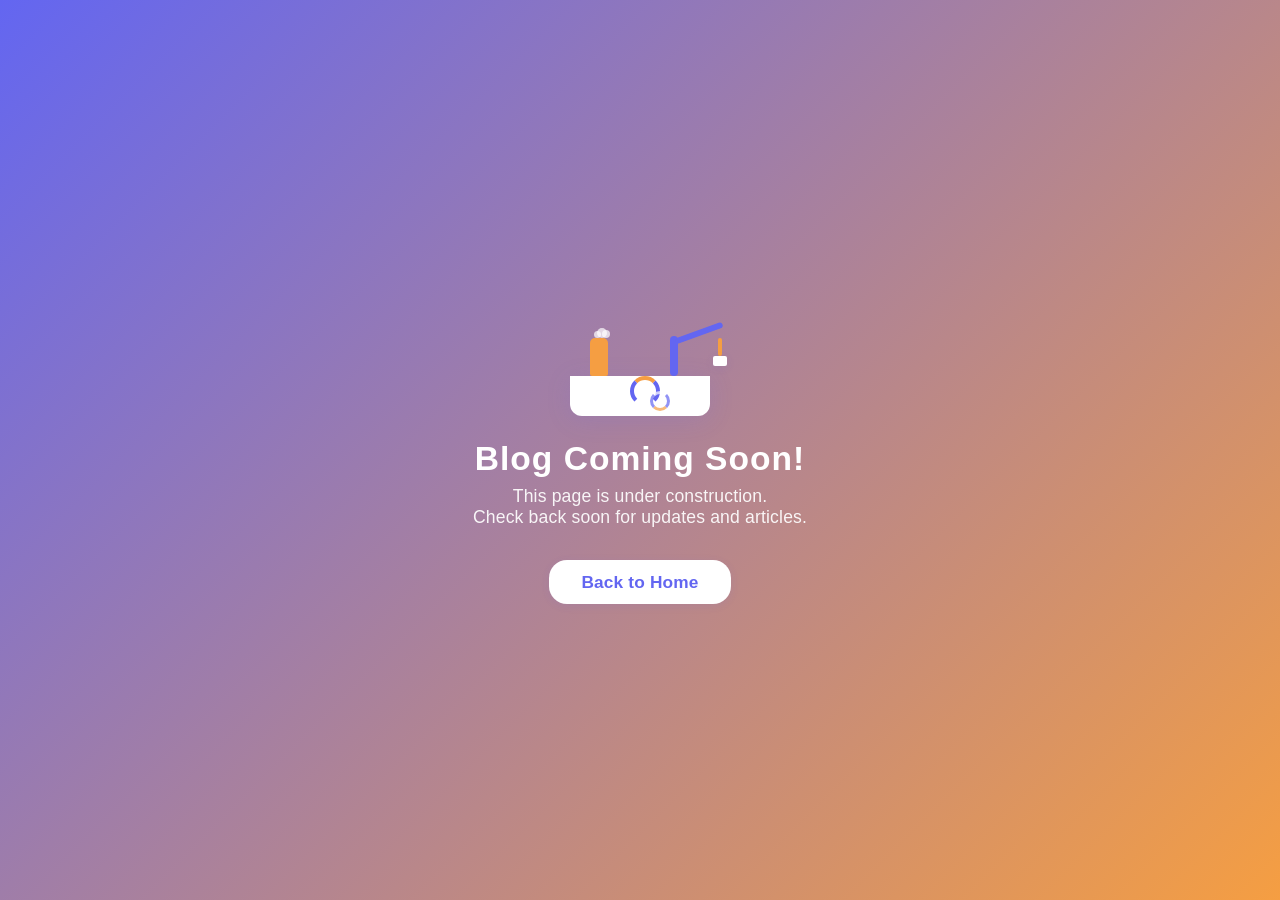
<file: blog.html>
<!DOCTYPE html>
<html lang="en">
<head>
    <meta charset="UTF-8">
    <meta name="viewport" content="width=device-width, initial-scale=1.0">
    <title>Blog - Under Construction</title>
    <link rel="stylesheet" href="styles.css">
    <style>
        body {
            min-height: 100vh;
            display: flex;
            align-items: center;
            justify-content: center;
            background: linear-gradient(135deg, #6366f1 0%, #f59e42 100%);
            overflow: hidden;
        }
        .under-construction {
            text-align: center;
            color: #fff;
            font-family: 'Inter', 'Segoe UI', Arial, sans-serif;
        }
        .factory-animation {
            margin: 0 auto 1.5rem auto;
            width: 180px;
            height: 120px;
            position: relative;
        }
        /* Factory base */
        .factory-base {
            position: absolute;
            bottom: 0;
            left: 20px;
            width: 140px;
            height: 40px;
            background: #fff;
            border-radius: 0 0 12px 12px;
            box-shadow: 0 4px 24px rgba(99,102,241,0.15);
        }
        /* Chimney */
        .chimney {
            position: absolute;
            left: 40px;
            bottom: 40px;
            width: 18px;
            height: 38px;
            background: #f59e42;
            border-radius: 5px 5px 2px 2px;
        }
        /* Smoke */
        .smoke {
            position: absolute;
            left: 47px;
            bottom: 78px;
            width: 10px;
            height: 10px;
            background: #fff;
            border-radius: 50%;
            opacity: 0.7;
            animation: smoke-move 2.2s infinite ease-in-out;
        }
        .smoke2 {
            left: 52px;
            width: 8px;
            height: 8px;
            animation-delay: 0.7s;
        }
        .smoke3 {
            left: 44px;
            width: 7px;
            height: 7px;
            animation-delay: 1.2s;
        }
        @keyframes smoke-move {
            0% { opacity: 0.7; transform: translateY(0) scale(1); }
            60% { opacity: 0.4; transform: translateY(-30px) scale(1.3); }
            100% { opacity: 0; transform: translateY(-50px) scale(1.5); }
        }
        /* Crane */
        .crane-base {
            position: absolute;
            left: 120px;
            bottom: 40px;
            width: 8px;
            height: 40px;
            background: #6366f1;
            border-radius: 4px;
        }
        .crane-arm {
            position: absolute;
            left: 124px;
            bottom: 80px;
            width: 50px;
            height: 6px;
            background: #6366f1;
            border-radius: 3px;
            transform: rotate(-20deg);
        }
        .crane-hook {
            position: absolute;
            left: 168px;
            bottom: 60px;
            width: 4px;
            height: 18px;
            background: #f59e42;
            border-radius: 2px;
            animation: hook-move 2.5s infinite alternate;
        }
        .crane-load {
            position: absolute;
            left: 163px;
            bottom: 50px;
            width: 14px;
            height: 10px;
            background: #fff;
            border-radius: 2px;
            box-shadow: 0 2px 8px rgba(99,102,241,0.10);
            animation: load-move 2.5s infinite alternate;
        }
        @keyframes hook-move {
            0% { bottom: 60px; }
            100% { bottom: 45px; }
        }
        @keyframes load-move {
            0% { bottom: 50px; }
            100% { bottom: 35px; }
        }
        /* Gears */
        .gear {
            position: absolute;
            left: 80px;
            bottom: 10px;
            width: 22px;
            height: 22px;
            border-radius: 50%;
            border: 4px solid #6366f1;
            border-top: 4px solid #f59e42;
            border-bottom: 4px solid #fff;
            animation: gear-spin 1.2s linear infinite;
        }
        .gear2 {
            left: 100px;
            bottom: 5px;
            width: 14px;
            height: 14px;
            border-width: 3px;
            border-top: 3px solid #fff;
            border-bottom: 3px solid #f59e42;
            opacity: 0.7;
            animation: gear-spin-rev 1.8s linear infinite;
        }
        @keyframes gear-spin {
            0% { transform: rotate(0deg); }
            100% { transform: rotate(360deg); }
        }
        @keyframes gear-spin-rev {
            0% { transform: rotate(0deg); }
            100% { transform: rotate(-360deg); }
        }
        .uc-text {
            font-size: 2.1rem;
            font-weight: 700;
            margin-bottom: 0.5rem;
            letter-spacing: 0.03em;
        }
        .uc-desc {
            font-size: 1.1rem;
            color: #fff;
            opacity: 0.92;
        }
        .uc-home {
            display: inline-block;
            margin-top: 2rem;
            padding: 0.7rem 2rem;
            background: #fff;
            color: #6366f1;
            border-radius: 18px;
            font-weight: 600;
            text-decoration: none;
            font-size: 1.08rem;
            box-shadow: 0 2px 8px rgba(99,102,241,0.10);
            transition: background 0.2s, color 0.2s;
        }
        .uc-home:hover {
            background: #6366f1;
            color: #fff;
        }
    </style>
</head>
<body>
    <div class="under-construction">
        <div class="factory-animation">
            <div class="factory-base"></div>
            <div class="chimney"></div>
            <div class="smoke"></div>
            <div class="smoke smoke2"></div>
            <div class="smoke smoke3"></div>
            <div class="crane-base"></div>
            <div class="crane-arm"></div>
            <div class="crane-hook"></div>
            <div class="crane-load"></div>
            <div class="gear"></div>
            <div class="gear gear2"></div>
        </div>
        <div class="uc-text">Blog Coming Soon!</div>
        <div class="uc-desc">This page is under construction.<br>Check back soon for updates and articles.</div>
        <a href="index.html" class="uc-home">Back to Home</a>
    </div>
</body>
</html>
</file>
<file: styles.css>
/* --- THEME ENHANCEMENTS FOR LIGHT & DARK MODES --- */
:root {
    --primary: #6366f1;
    --primary-dark: #4338ca;
    --accent: #f59e42;
    --bg: #f8fafc;
    --bg-sidebar: rgba(255,255,255,0.85);
    --bg-glass: rgba(255,255,255,0.7);
    --text: #22223b;
    --text-light: #6c6f7d;
    --border: #e0e7ef;
    --shadow: 0 8px 32px 0 rgba(31, 38, 135, 0.15);
    --radius: 18px;
    --transition: 0.2s cubic-bezier(.4,0,.2,1);
    --header-bg: #fff;
    --header-bg-dark: #181a20;
    --header-text: #22223b;
    --header-text-dark: #fff;
}

[data-theme="dark"] {
    --bg: #181a20;
    --bg-sidebar: rgba(24,26,32,0.95);
    --bg-glass: rgba(36,38,46,0.85);
    --text: #e5e7eb;
    --text-light: #a1a1aa;
    --border: #23263a;
    --header-bg: #181a20;
    --header-text: #e5e7eb;
    --card-bg: #23263a;
    --input-bg: #23263a;
    --input-border: #23263a;
    --button-bg: #6366f1;
    --button-bg-hover: #4338ca;
    --button-text: #fff;
}

/* --- BUTTONS --- */
.cta-button {
    display: inline-block;
    background: var(--button-bg);
    color: var(--button-text);
    padding: 0.8rem 2rem;
    border-radius: var(--radius);
    font-weight: 600;
    text-decoration: none;
    font-size: 1.08rem;
    box-shadow: 0 2px 8px rgba(99,102,241,0.10);
    transition: background var(--transition), color var(--transition), transform var(--transition);
    border: none;
    cursor: pointer;
}

.cta-button:hover {
    background: var(--button-bg-hover);
    color: var(--button-text);
    transform: translateY(-2px) scale(1.04);
}

.download-btn {
    background: linear-gradient(90deg, var(--primary), var(--accent));
    color: #fff;
    border: none;
    border-radius: var(--radius);
    font-weight: 600;
    padding: 0.7rem 1.5rem;
    box-shadow: 0 2px 8px rgba(245,158,66,0.12);
    transition: background var(--transition), color var(--transition), transform var(--transition);
    cursor: pointer;
}

.download-btn:hover {
    background: linear-gradient(90deg, var(--primary-dark), var(--accent));
    color: #fff;
    transform: translateY(-2px) scale(1.04);
}

[data-theme="dark"] .download-btn {
    background: linear-gradient(90deg, #23263a 0%, #6366f1 100%);
    color: #fff;
}
[data-theme="dark"] .download-btn:hover {
    background: linear-gradient(90deg, #181a20 0%, #4338ca 100%);
    color: #fff;
}

/* --- BUTTON SPACING FIX --- */
.cta-button, .download-btn, .contact-form .cta-button.contact-btn {
    margin-bottom: 0 !important;
    vertical-align: middle;
}
.hero-actions {
    display: flex;
    flex-wrap: wrap;
    gap: 1rem;
    align-items: center;
    margin-bottom: 0;
}

/* --- CARDS & SECTIONS --- */
.skill-card, .project-card, .achievement-card, .exp-item {
    background: #f9fafe;
    color: #23263a;
    border: 1px solid #e0e7ef;
    box-shadow: 0 2px 8px rgba(99,102,241,0.08);
}
.hero, .about, .skills, .projects, .contact, .experience, .achievements {
    background: #fff;
    color: #23263a;
    border: 1px solid #e0e7ef;
    box-shadow: 0 4px 16px rgba(99,102,241,0.07);
}
.hero .highlight {
    color: var(--primary-dark);
    background: #e0e7ef;
    border-radius: 6px;
    padding: 0 0.3em;
}

/* --- DARK THEME CARD & CONTENT CONTRAST FIXES --- */
[data-theme="dark"] .skill-card, [data-theme="dark"] .project-card, [data-theme="dark"] .achievement-card, [data-theme="dark"] .exp-item {
    background: #23263a;
    color: #e5e7eb;
    border: 1px solid #35395a;
    box-shadow: 0 2px 8px rgba(99,102,241,0.13);
}
[data-theme="dark"] .hero, [data-theme="dark"] .about, [data-theme="dark"] .skills, [data-theme="dark"] .projects, [data-theme="dark"] .contact, [data-theme="dark"] .experience, [data-theme="dark"] .achievements {
    background: #181a20;
    color: #e5e7eb;
    border: 1px solid #23263a;
    box-shadow: 0 4px 16px rgba(99,102,241,0.13);
}
[data-theme="dark"] .hero .highlight {
    color: #a5b4fc;
    background: #23263a;
    border-radius: 6px;
    padding: 0 0.3em;
}

/* --- FORMS --- */
.contact-form input,
.contact-form textarea {
    background: var(--input-bg);
    color: var(--text);
    border: 1px solid var(--input-border);
    transition: background var(--transition), color var(--transition), border var(--transition);
}

.contact-form input:focus,
.contact-form textarea:focus {
    border: 1.5px solid var(--primary);
    box-shadow: 0 2px 8px rgba(99,102,241,0.08);
}

[data-theme="dark"] .contact-form input,
[data-theme="dark"] .contact-form textarea {
    background: var(--input-bg);
    color: var(--text);
    border: 1px solid var(--input-border);
}

/* --- SIDEBAR --- */
.sidebar {
    background: linear-gradient(135deg, var(--primary) 0%, #a5b4fc 100%);
    color: #fff;
    transition: background var(--transition), color var(--transition);
}
[data-theme="dark"] .sidebar {
    background: linear-gradient(135deg, #23263a 0%, #6366f1 100%);
    color: #fff;
}

/* --- MAIN CONTENT & SECTIONS --- */
body, .main-col, .main-content, .about, .skills, .projects, .contact, .hero, .experience, .achievements {
    background: var(--bg);
    color: var(--text);
    transition: background var(--transition), color var(--transition);
}
[data-theme="dark"] body,
[data-theme="dark"] .main-col,
[data-theme="dark"] .main-content,
[data-theme="dark"] .about,
[data-theme="dark"] .skills,
[data-theme="dark"] .projects,
[data-theme="dark"] .contact,
[data-theme="dark"] .hero,
[data-theme="dark"] .experience,
[data-theme="dark"] .achievements {
    background: var(--bg-glass);
    color: var(--text);
}

/* --- HEADER --- */
.main-header {
    background: var(--header-bg);
    color: var(--header-text);
    transition: background var(--transition), color var(--transition);
}
[data-theme="dark"] .main-header {
    background: var(--header-bg);
    color: var(--header-text);
}

/* Fix: Light theme header text color */
[data-theme="light"] .main-header {
    background: var(--header-bg);
    color: var(--header-text);
}
[data-theme="light"] .header-logo,
[data-theme="light"] .header-nav a,
[data-theme="light"] .theme-toggle {
    color: var(--header-text);
}

.header-logo {
    color: var(--header-text);
    transition: color var(--transition);
}
[data-theme="dark"] .header-logo {
    color: var(--header-text);
}

.header-nav a {
    color: var(--header-text);
    transition: background var(--transition), color var(--transition);
}
[data-theme="dark"] .header-nav a {
    color: var(--header-text);
}

.theme-toggle {
    color: var(--header-text);
    transition: color var(--transition);
}
[data-theme="dark"] .theme-toggle {
    color: var(--header-text);
}

/* --- FOOTER --- */
footer {
    color: var(--text-light);
    background: transparent;
    transition: color var(--transition);
}
[data-theme="dark"] footer {
    color: var(--text-light);
}

/* --- ANIMATION TRANSITIONS FOR THEME SWITCH --- */
body, .main-header, .sidebar, .main-content, .about, .skills, .projects, .contact, .hero, .experience, .achievements, .skill-card, .project-card, .achievement-card, .exp-item, .cta-button, .download-btn, .header-logo, .header-nav a, .theme-toggle, .contact-form input, .contact-form textarea {
    transition: background 0.3s, color 0.3s, border 0.3s, box-shadow 0.3s;
}

/* --- GLOBAL FONT IMPROVEMENT --- */
body, .main-col, .main-content, .about, .skills, .projects, .contact, .hero, .experience, .achievements, .profile, .profile-name, .profile-role, .profile-social, .sidebar, .header-logo, .header-nav a, .theme-toggle, .skill-card, .exp-item, .achievement-card, .cta-button, .download-btn, .contact-form input, .contact-form textarea {
    font-family: 'Inter', 'Segoe UI', 'Roboto', Arial, sans-serif !important;
    letter-spacing: 0.01em;
    font-smooth: always;
    -webkit-font-smoothing: antialiased;
    -moz-osx-font-smoothing: grayscale;
}

/* --- EXPERIENCE SECTION BEAUTIFICATION --- */
.experience {
    background: var(--bg-glass);
    border-radius: var(--radius);
    box-shadow: var(--shadow);
    padding: 2.5rem 2rem 2rem 2rem;
    margin-bottom: 2.5rem;
    animation: fadeInUp 1s;
}
.experience-timeline {
    display: flex;
    flex-direction: column;
    gap: 2.2rem;
    margin: 0 auto;
    max-width: 700px;
    position: relative;
    padding-left: 2.5rem;
}
.experience-timeline::before {
    content: '';
    position: absolute;
    left: 18px;
    top: 0;
    bottom: 0;
    width: 3px;
    background: linear-gradient(180deg, var(--primary), var(--accent));
    border-radius: 2px;
    opacity: 0.18;
}
.exp-item {
    background: var(--card-bg, #fff);
    border-radius: 14px;
    box-shadow: 0 2px 8px rgba(99,102,241,0.07);
    padding: 1.3rem 1.5rem 1.1rem 2.5rem;
    position: relative;
    border-left: 5px solid var(--primary);
    transition: background 0.3s, color 0.3s;
}
.exp-item::before {
    content: '';
    position: absolute;
    left: -18px;
    top: 1.5rem;
    width: 18px;
    height: 18px;
    background: linear-gradient(135deg, var(--primary), var(--accent));
    border-radius: 50%;
    box-shadow: 0 2px 8px rgba(99,102,241,0.13);
    border: 3px solid #fff;
    z-index: 2;
}
.exp-role {
    font-size: 1.18rem;
    font-weight: 700;
    color: var(--primary);
    margin-bottom: 0.2rem;
}
.exp-company {
    font-size: 1.05rem;
    font-weight: 600;
    color: var(--text-light);
    margin-bottom: 0.1rem;
}
.exp-duration {
    font-size: 0.98rem;
    color: var(--accent);
    margin-bottom: 0.7rem;
    font-weight: 500;
}
.exp-desc ul {
    margin: 0.2rem 0 0 1.2rem;
    padding: 0;
    list-style: disc;
    color: var(--text);
    font-size: 1.01rem;
    line-height: 1.7;
}
[data-theme="dark"] .experience {
    background: #23263a;
}
[data-theme="dark"] .exp-item {
    background: #181a20;
    border-left: 5px solid #6366f1;
}
[data-theme="dark"] .exp-item::before {
    border: 3px solid #23263a;
}
[data-theme="dark"] .exp-role {
    color: #a5b4fc;
}
[data-theme="dark"] .exp-company {
    color: #a1a1aa;
}
[data-theme="dark"] .exp-duration {
    color: #f59e42;
}
[data-theme="dark"] .exp-desc ul {
    color: #e5e7eb;
}

/* --- KEY ACHIEVEMENTS BEAUTIFICATION --- */
.achievements {
    background: var(--bg-glass);
    border-radius: var(--radius);
    box-shadow: var(--shadow);
    padding: 2.5rem 2rem 2rem 2rem;
    margin-bottom: 2.5rem;
    animation: fadeInUp 1s;
}
.achievement-cards {
    display: grid;
    grid-template-columns: repeat(auto-fit, minmax(220px, 1fr));
    gap: 1.5rem;
    margin-top: 1.5rem;
}
.achievement-card {
    background: var(--card-bg, #fff);
    border-radius: 14px;
    box-shadow: 0 2px 8px rgba(99,102,241,0.07);
    padding: 1.3rem 1.5rem 1.1rem 1.5rem;
    position: relative;
    border-left: 5px solid var(--accent);
    transition: background 0.3s, color 0.3s;
    display: flex;
    flex-direction: column;
    align-items: flex-start;
    min-height: 120px;
}
.achievement-card h3 {
    font-size: 1.13rem;
    font-weight: 700;
    color: var(--primary);
    margin-bottom: 0.3rem;
}
.achievement-card p {
    color: var(--text-light);
    font-size: 1.01rem;
    margin: 0;
}
[data-theme="dark"] .achievements {
    background: #23263a;
}
[data-theme="dark"] .achievement-card {
    background: #181a20;
    border-left: 5px solid #f59e42;
}
[data-theme="dark"] .achievement-card h3 {
    color: #fbbf24;
}
[data-theme="dark"] .achievement-card p {
    color: #e5e7eb;
}

/* --- SIDEBAR ANIMATED BACKGROUND --- */
.sidebar {
    position: relative;
    overflow: hidden;
}
.sidebar-animated-bg {
    position: absolute;
    top: 0; left: 0; right: 0; bottom: 0;
    z-index: 0;
    pointer-events: none;
    width: 100%;
    height: 100%;
    background: none;
    overflow: hidden;
}
.sidebar-animated-bg .star {
    position: absolute;
    border-radius: 50%;
    background: white;
    opacity: 0.7;
    animation: sidebar-star-twinkle 2.5s infinite alternate;
    box-shadow: 0 0 8px 2px #fff, 0 0 16px 4px var(--primary);
}
.sidebar-animated-bg .star1 { width: 2.5px; height: 2.5px; left: 12%; top: 18%; animation-delay: 0s; }
.sidebar-animated-bg .star2 { width: 1.8px; height: 1.8px; left: 60%; top: 12%; animation-delay: 0.7s; }
.sidebar-animated-bg .star3 { width: 2.2px; height: 2.2px; left: 80%; top: 60%; animation-delay: 1.2s; }
.sidebar-animated-bg .star4 { width: 1.5px; height: 1.5px; left: 30%; top: 70%; animation-delay: 1.7s; }
.sidebar-animated-bg .star5 { width: 2.8px; height: 2.8px; left: 45%; top: 40%; animation-delay: 2.1s; }
.sidebar-animated-bg .star6 { width: 1.2px; height: 1.2px; left: 75%; top: 25%; animation-delay: 1.3s; }
.sidebar-animated-bg .star7 { width: 2.1px; height: 2.1px; left: 20%; top: 80%; animation-delay: 0.9s; }
.sidebar-animated-bg .star8 { width: 1.7px; height: 1.7px; left: 55%; top: 75%; animation-delay: 1.8s; }
.sidebar-animated-bg .star9 { width: 2.3px; height: 2.3px; left: 85%; top: 35%; animation-delay: 0.4s; }
.sidebar-animated-bg .star10 { width: 1.4px; height: 1.4px; left: 38%; top: 55%; animation-delay: 2.3s; }

@keyframes sidebar-star-twinkle {
    0% { opacity: 0.5; transform: scale(1); }
    50% { opacity: 1; transform: scale(1.3); }
    100% { opacity: 0.5; transform: scale(1); }
}

/* --- END THEME ENHANCEMENTS --- */
:root {
    --primary: #6366f1;
    --primary-dark: #4338ca;
    --accent: #f59e42;
    --bg: #f8fafc;
    --bg-sidebar: rgba(255,255,255,0.85);
    --bg-glass: rgba(255,255,255,0.7);
    --text: #22223b;
    --text-light: #6c6f7d;
    --border: #e0e7ef;
    --shadow: 0 8px 32px 0 rgba(31, 38, 135, 0.15);
    --radius: 18px;
    --transition: 0.2s cubic-bezier(.4,0,.2,1);
    --header-bg: #fff;
    --header-bg-dark: #181a20;
    --header-text: #22223b;
    --header-text-dark: #fff;
}

body {
    background: var(--bg);
    color: var(--text);
    font-family: 'Inter', 'Segoe UI', Arial, sans-serif;
    margin: 0;
    min-height: 100vh;
    transition: background 0.3s, color 0.3s;
}

/* Sticky Header */
.main-header {
    position: sticky !important;
    top: 0;
    width: 100%;
    z-index: 2002;
    box-shadow: 0 2px 12px rgba(0,0,0,0.04);
    background: var(--header-bg);
}

[data-theme="dark"] .main-header {
    background: var(--header-bg-dark);
}

/* Fix: Light theme header text color */
[data-theme="light"] .main-header {
    background: var(--header-bg);
    color: var(--header-text);
}
[data-theme="light"] .header-logo,
[data-theme="light"] .header-nav a,
[data-theme="light"] .theme-toggle {
    color: var(--header-text);
}

.header-content {
    display: flex;
    align-items: center;
    justify-content: space-between;
    max-width: 1200px;
    margin: 0 auto;
    padding: 0.7rem 4vw;
}

.header-logo {
    font-weight: 700;
    font-size: 1.2rem;
    color: var(--header-text);
    letter-spacing: 1px;
}

[data-theme="dark"] .header-logo {
    color: var(--header-text-dark);
}

.header-nav {
    display: flex;
    gap: 1.5rem;
}

.header-nav a {
    color: var(--header-text);
    text-decoration: none;
    font-weight: 500;
    font-size: 1.05rem;
    padding: 0.4rem 0.8rem;
    border-radius: 8px;
    transition: background var(--transition), color var(--transition);
}

.header-nav a:hover,
.header-nav a.active {
    background: var(--primary);
    color: #fff;
}

[data-theme="dark"] .header-nav a {
    color: var(--header-text-dark);
}

.theme-toggle {
    background: none;
    border: none;
    font-size: 1.3rem;
    color: var(--header-text);
    cursor: pointer;
    margin-left: 1rem;
    transition: color var(--transition);
}

[data-theme="dark"] .theme-toggle {
    color: var(--header-text-dark);
}

/* Adjust container for header */
.container {
    display: flex;
    min-height: calc(100vh - 64px);
    margin-top: 0;
}

body {
    background: var(--bg);
    color: var(--text);
    font-family: 'Inter', 'Segoe UI', Arial, sans-serif;
    margin: 0;
    min-height: 100vh;
}

.container {
    display: flex;
    min-height: 100vh;
}

.layout-2col {
    display: flex;

    height: 100vh;
    min-height: 0;
    width: 100vw;
    overflow: hidden;
}

/* Sidebar: fixed width, full height */
.sidebar {
    background: linear-gradient(135deg, #6366f1 0%, #a5b4fc 100%);
    color: #fff;
    border-radius: 0 32px 32px 0;
    box-shadow: var(--shadow);
    height: 100%;
    display: flex;
    position: sticky;
    top: 0;
    align-self: flex-start;
    z-index: 100;
}

/* Main column: scrollable, takes remaining width */
.main-col {
    flex: 1 1 0;
    display: flex;
    flex-direction: column;
    height: 100vh;
    overflow: hidden;
    background: var(--bg);
    position: relative;
    z-index: 1;
}

/* Scrollable content area */
.main-content.scrollable {
    overflow-y: scroll;
    stroke-width: none;
}

.main-content.scrollable::-webkit-scrollbar {
  display: none; /* Chrome, Safari, and Opera */
}

/* Prevent overlap on small screens */
@media (max-width: 900px) {
    .layout-2col {
        flex-direction: column;
    }
    .sidebar {
        width: 100%;
        max-width: 100vw;
        border-radius: 0 0 32px 32px;
        height: auto;
        min-width: 0;
        position: static;
        box-shadow: none;
        display: flex;
        flex-direction: row;
        align-items: flex-start;
        justify-content: center;
        padding: 1.5rem 1rem;
        gap: 2rem;
    }
    .main-col {
        height: auto;
    }
    .main-content.scrollable {
        padding: 1.5rem 1vw 1rem 1vw;
        max-width: 100vw;
    }
}

/* --- MOBILE LAYOUT CLEANUP & FIXES --- */
@media (max-width: 700px) {
    .layout-2col {
        flex-direction: column;
        height: auto;
        min-height: 100vh;
    }
    .sidebar {
        display: none !important;
    }
    .mobile-hero {
        display: flex !important;
        flex-direction: column;
        align-items: center;
        background: var(--bg-glass);
        border-radius: var(--radius);
        box-shadow: var(--shadow);
        margin: 1.2rem 0.7rem 1.5rem 0.7rem;
        padding: 2rem 1rem 1.5rem 1rem;
        text-align: center;
        animation: fadeIn 1s;
    }
    .main-header {
        position: sticky !important;
        top: 0;
        width: 100%;
        z-index: 2002;
        box-shadow: 0 2px 12px rgba(0,0,0,0.04);
        background: var(--header-bg);
    }
    .header-content {
        flex-direction: row;
        justify-content: space-between;
        align-items: center;
        padding: 0.7rem 1vw;
        position: relative;
    }
    .header-nav {
        display: none;
        flex-direction: column;
        background: var(--bg-glass);
        position: absolute;
        top: 60px;
        left: 0;
        width: 100vw;
        z-index: 2003;
        box-shadow: 0 2px 12px rgba(0,0,0,0.08);
        border-radius: 0 0 18px 18px;
        padding: 1rem 0;
        gap: 0.5rem;
    }
    .header-nav.open {
        display: flex;
    }
    .hamburger {
        display: block !important;
        background: none;
        border: none;
        font-size: 2rem;
        color: var(--header-text);
        cursor: pointer;
        z-index: 2004;
    }
    .main-content,
    .main-content.scrollable {
        padding: 1rem 0.5rem;
        max-width: 100vw;
        padding-top: 0;
    }
    .about, .skills, .projects, .contact, .hero, .experience, .achievements {
        padding: 1.2rem 0.7rem;
    }
    .skills-grid {
        grid-template-columns: repeat(auto-fit, minmax(110px, 1fr));
    }
    .achievement-cards {
        grid-template-columns: 1fr;
    }
    .experience-timeline {
        padding-left: 0.5rem;
        margin-left: 0;
    }
    .exp-item {
        margin-left: 0;
        padding-left: 1.2rem;
    }
    .profile-img {
        width: 80px;
        height: 80px;
    }
    .profile-name {
        font-size: 1.2rem;
    }
    .profile-role {
        font-size: 0.95rem;
    }
    .hero h1 {
        font-size: 1.3rem;
    }
    .hero .hero-title {
        font-size: 1.05rem;
    }
    .hero .hero-desc {
        font-size: 0.98rem;
    }
    .cta-button, .download-btn {
        padding: 0.7rem 1.2rem;
        font-size: 0.98rem;
    }
    .main-content.scrollable {
        padding-top: 70px !important; /* Add space for sticky header */
    }
    /* If you have a scroll-to-top button, add margin-top */
    .scroll-to-top {
        margin-top: 70px !important;
    }
}
@media (max-width: 500px) {
    .cta-button, .download-btn, .contact-form .cta-button.contact-btn {
        padding: 0.5rem 0.7rem !important;
        font-size: 0.92rem !important;
        min-width: 100px;
        min-height: 36px;
        border-radius: 12px;
    }
}
@media (min-width: 701px) {
    .mobile-hero {
        display: none !important;
    }
    .hamburger {
        display: none !important;
    }
}
/* --- END MOBILE LAYOUT CLEANUP & FIXES --- */

.profile {
    text-align: center;
    padding: 1rem;
    display: flex;
    flex-direction: column;
    align-items: center;
    justify-content: center;
}

.profile-img {
    width: 120px;
    height: 120px;
    border-radius: 50%;
    object-fit: cover;
    border: 4px solid #fff;
    box-shadow: 0 4px 24px rgba(99,102,241,0.15);
    margin-bottom: 1rem;
    background: #fff;
}

.profile-name {
    font-size: 1.7rem;
    font-weight: 700;
    margin: 0.5rem 0 0.2rem 0;
    letter-spacing: 0.5px;
}

.profile-role {
    color: var(--text-light);
    font-size: 1.08rem;
    margin-top: 0.2em;
    margin-bottom: 0.7em;
    font-weight: 500;
    letter-spacing: 0.5px;
    transition: color var(--transition);
}
[data-theme="light"] .profile-role {
    color: var(--text);
}
[data-theme="dark"] .profile-role {
    color: #a1a1aa;
}

.profile-social {
    display: flex;
    justify-content: center;
    gap: 1rem;
    margin-bottom: 1.2rem;
}

.profile-social a {
    color: #2563eb; /* blue-600 for good contrast */
    background: #e0e7ef;
    font-size: 1.35rem;
    margin: 0 0.3em;
    transition: color var(--transition), background var(--transition), box-shadow var(--transition);
    border-radius: 50%;
    padding: 0.35em;
    display: inline-flex;
    align-items: center;
    justify-content: center;
    box-shadow: 0 2px 8px rgba(99,102,241,0.08);
}

.profile-social a:hover {
    background: #6366f1;
    color: #fff;
    box-shadow: 0 4px 16px rgba(99,102,241,0.18);
}

[data-theme="dark"] .profile-social a {
    color: #a5b4fc;
    background: #23263a;
}

[data-theme="dark"] .profile-social a:hover {
    background: #6366f1;
    color: #fff;
}

.profile-resume-btn {
    display: inline-block;
    margin: 0.7rem 0 1.5rem 0;
    padding: 0.7rem 1.5rem;
    background: var(--accent);
    color: #fff;
    border-radius: var(--radius);
    font-weight: 600;
    text-decoration: none;
    box-shadow: 0 2px 8px rgba(245,158,66,0.12);
    transition: background var(--transition), transform var(--transition);
}

.profile-resume-btn:hover {
    background: #fbbf24;
    transform: translateY(-2px) scale(1.04);
}

.sidebar-nav {
    display: flex;
    flex-direction: column;
    gap: 1.1rem;
    margin-bottom: 2rem;
}

.sidebar-nav a {
    color: #fff;
    text-decoration: none;
    font-size: 1.08rem;
    font-weight: 500;
    letter-spacing: 0.2px;
    padding: 0.5rem 1rem;
    border-radius: var(--radius);
    transition: background var(--transition), color var(--transition);
}

.sidebar-nav a:hover,
.sidebar-nav a.active {
    background: rgba(255,255,255,0.13);
    color: var(--accent);
}

.profile-contact {
    margin-top: auto;
    font-size: 0.98rem;
    color: #e0e7ef;
}

.profile-contact a {
    color: #e0e7ef;
    text-decoration: underline;
}

.main-content {
    flex: 1;
    padding: 3rem 4vw 2rem 4vw;
    max-width: 900px;
    margin: 0 auto;
}

.hero {
    margin-bottom: 3rem;
    padding: 2.5rem 2rem;
    background: var(--bg-glass);
    border-radius: var(--radius);
    box-shadow: var(--shadow);
    text-align: left;
    animation: fadeIn 1s;
}

.hero h2 {
    font-size: 2.3rem;
    font-weight: 700;
    margin-bottom: 0.7rem;
}

.hero .highlight {
    color: var(--primary);
}

.hero p {
    font-size: 1.15rem;
    color: var(--text-light);
    margin-bottom: 1.5rem;
}

.cta-button {
    display: inline-block;
    background: var(--button-bg);
    color: var(--button-text);
    padding: 0.8rem 2rem;
    border-radius: var(--radius);
    font-weight: 600;
    text-decoration: none;
    font-size: 1.08rem;
    box-shadow: 0 2px 8px rgba(99,102,241,0.10);
    transition: background var(--transition), color var(--transition), transform var(--transition);
    border: none;
    cursor: pointer;
}

.cta-button:hover {
    background: var(--button-bg-hover);
    color: var(--button-text);
    transform: translateY(-2px) scale(1.04);
}

section {
    margin-bottom: 2.5rem;
}

.about, .skills, .projects, .contact {
    background: var(--bg-glass);
    border-radius: var(--radius);
    box-shadow: var(--shadow);
    padding: 2rem 2rem 1.5rem 2rem;
    animation: fadeInUp 1s;
}

.about h2, .skills h2, .projects h2, .contact h2 {
    font-size: 1.5rem;
    font-weight: 700;
    margin-bottom: 1.2rem;
    color: var(--primary);
}

.skills-grid {
    display: grid;
    grid-template-columns: repeat(auto-fit, minmax(120px, 1fr));
    gap: 1.2rem;
}

.skill-card {
    background: #fff;
    border-radius: var(--radius);
    box-shadow: 0 2px 8px rgba(99,102,241,0.07);
    text-align: center;
    padding: 1.2rem 0.5rem;
    transition: transform var(--transition), box-shadow var(--transition);
    cursor: pointer;
}

.skill-card:hover {
    transform: translateY(-4px) scale(1.04);
    box-shadow: 0 6px 18px rgba(99,102,241,0.13);
}

.skill-card i {
    font-size: 2.2rem;
    color: var(--primary);
    margin-bottom: 0.5rem;
}

.skill-card h3 {
    font-size: 1.08rem;
    font-weight: 600;
    color: var(--text);
}

/* Industry-specific skill icon colors */
.skill-card i.fab.fa-react { color: #61dafb; }
.skill-card i.fab.fa-js-square { color: #f7df1e; }
.skill-card i.fab.fa-html5 { color: #e34f26; }
.skill-card i.fab.fa-css3-alt { color: #1572b6; }
.skill-card i.fab.fa-node-js { color: #339933; }
.skill-card i.fas.fa-database { color: #cc2927; }
.skill-card i.fas.fa-code { color: #512bd4; }
.skill-card i.fab.fa-git-alt { color: #f34f29; }
.skill-card i.fas.fa-cloud { color: #0089d6; }
.skill-card i.fas.fa-cogs { color: #6e4baf; }

.project-grid {
    display: grid;
    grid-template-columns: repeat(auto-fit, minmax(260px, 1fr));
    gap: 1.5rem;
}

.project-card {
    background: #fff;
    border-radius: var(--radius);
    box-shadow: 0 2px 8px rgba(99,102,241,0.07);
    padding: 1.2rem 1rem;
    transition: transform var(--transition), box-shadow var(--transition);
    cursor: pointer;
    display: flex;
    flex-direction: column;
    gap: 0.7rem;
}

.project-card:hover {
    transform: translateY(-4px) scale(1.03);
    box-shadow: 0 6px 18px rgba(99,102,241,0.13);
}

.project-card h3 {
    font-size: 1.1rem;
    color: var(--primary);
    margin-bottom: 0.3rem;
}

.project-card p {
    color: var(--text-light);
    font-size: 0.98rem;
}

.project-card a {
    color: var(--accent);
    text-decoration: underline;
    font-size: 0.97rem;
    margin-top: auto;
    align-self: flex-start;
}

.contact-form {
    display: flex;
    flex-direction: column;
    gap: 1.2rem;
    margin-top: 1rem;
}

.contact-form .form-row {
    display: flex;
    gap: 1rem;
}

.contact-form input,
.contact-form textarea {
    padding: 0.9rem 1rem;
    border-radius: var(--radius);
    border: 1px solid var(--border);
    font-size: 1rem;
    background: #fff;
    color: var(--text);
    transition: border var(--transition), box-shadow var(--transition);
    outline: none;
    resize: none;
    width: 100%;
}

.contact-form input:focus,
.contact-form textarea:focus {
    border: 1.5px solid var(--primary);
    box-shadow: 0 2px 8px rgba(99,102,241,0.08);
}

.contact-form .cta-button.contact-btn {
    background: linear-gradient(90deg, var(--primary), var(--accent));
    color: #fff;
    font-weight: 700;
    font-size: 1.08rem;
    border: none;
    border-radius: var(--radius);
    padding: 0.9rem 2.2rem;
    box-shadow: 0 2px 8px rgba(99,102,241,0.10);
    cursor: pointer;
    transition: background var(--transition), transform var(--transition);
    margin-top: 0.5rem;
    align-self: flex-start;
}

.contact-form .cta-button.contact-btn:hover {
    background: linear-gradient(90deg, var(--primary-dark), var(--accent));
    transform: translateY(-2px) scale(1.04);
}

footer {
    text-align: center;
    color: var(--text-light);
    font-size: 0.98rem;
    margin-top: 2.5rem;
    padding-bottom: 1rem;
}

/* Light/Dark mode */
[data-theme="dark"] {
    --bg: #181a20;
    --bg-sidebar: rgba(24,26,32,0.95);
    --bg-glass: rgba(36,38,46,0.85);
    --text: #e5e7eb;
    --text-light: #a1a1aa;
    --border: #23263a;
    --header-bg: #181a20;
    --header-text: #e5e7eb;
}

[data-theme="dark"] .sidebar {
    background: linear-gradient(135deg, #23263a 0%, #6366f1 100%);
    color: #fff;
}

[data-theme="dark"] .about,
[data-theme="dark"] .skills,
[data-theme="dark"] .projects,
[data-theme="dark"] .contact,
[data-theme="dark"] .hero {
    background: var(--bg-glass);
    color: var(--text);
}

[data-theme="dark"] .skill-card {
    background: #23263a;
    color: #fff;
}

[data-theme="dark"] .project-card {
    background: #23263a;
    color: #fff;
}

[data-theme="dark"] .contact-form input,
[data-theme="dark"] .contact-form textarea {
    background: #23263a;
    color: #fff;
    border: 1px solid var(--border);
}

/* --- STICKY SIDEBAR FOR DESKTOP, NON-STICKY FOR MOBILE --- */
.sidebar {
    position: sticky;
    top: 0;
    align-self: flex-start;
    height: 100vh;
    z-index: 100;
}
@media (max-width: 900px) {
    .sidebar {
        position: static !important;
        height: auto !important;
        top: unset !important;
    }
}
@media (max-width: 700px) {
    .sidebar {
        display: none !important;
        position: static !important;
        height: auto !important;
        top: unset !important;
    }
    .main-header {
        position: sticky !important;
        top: 0;
        width: 100%;
        z-index: 2002;
        box-shadow: 0 2px 12px rgba(0,0,0,0.04);
        background: var(--header-bg);
    }
    .mobile-hero {
        display: flex !important;
        flex-direction: column;
        align-items: center;
        background: var(--bg-glass);
        border-radius: var(--radius);
        box-shadow: var(--shadow);
        margin: 1.2rem 0.7rem 1.5rem 0.7rem;
        padding: 2rem 1rem 1.5rem 1rem;
        text-align: center;
        animation: fadeIn 1s;
    }
    .sidebar-animated-bg {
        display: block !important;
        position: absolute;
        top: 0; left: 0; right: 0; bottom: 0;
        z-index: 0;
        pointer-events: none;
        width: 100vw;
        height: 100vh;
        background: none;
        overflow: hidden;
    }
    .container,
    .layout-2col,
    .main-col,
    .main-content,
    .main-content.scrollable {
        display: block !important;
        height: auto !important;
        min-height: 0 !important;
        max-width: 100vw !important;
        overflow: visible !important;
        padding: 0 !important;
        margin: 0 !important;
    }
    .main-content,
    .main-content.scrollable {
        padding: 1rem 0.5rem 0 0.5rem !important;
    }
    .about, .skills, .projects, .contact, .hero, .experience, .achievements {
        padding: 1.2rem 0.7rem;
    }
    .header-content {
        flex-direction: row;
        justify-content: space-between;
        align-items: center;
        padding: 0.7rem 1vw;
        position: relative;
    }
    .header-nav {
        display: none;
        flex-direction: column;
        background: var(--bg-glass);
        position: absolute;
        top: 60px;
        left: 0;
        width: 100vw;
        z-index: 2003;
        box-shadow: 0 2px 12px rgba(0,0,0,0.08);
        border-radius: 0 0 18px 18px;
        padding: 1rem 0;
        gap: 0.5rem;
    }
    .header-nav.open {
        display: flex;
    }
    .hamburger {
        display: block !important;
        background: none;
        border: none;
        font-size: 2rem;
        color: var(--header-text);
        cursor: pointer;
        z-index: 2004;
    }
}
@media (min-width: 701px) {
    .mobile-hero {
        display: none !important;
    }
    .hamburger {
        display: none !important;
    }
}
/* --- END STICKY SIDEBAR/NON-STICKY MOBILE --- */
</file>
